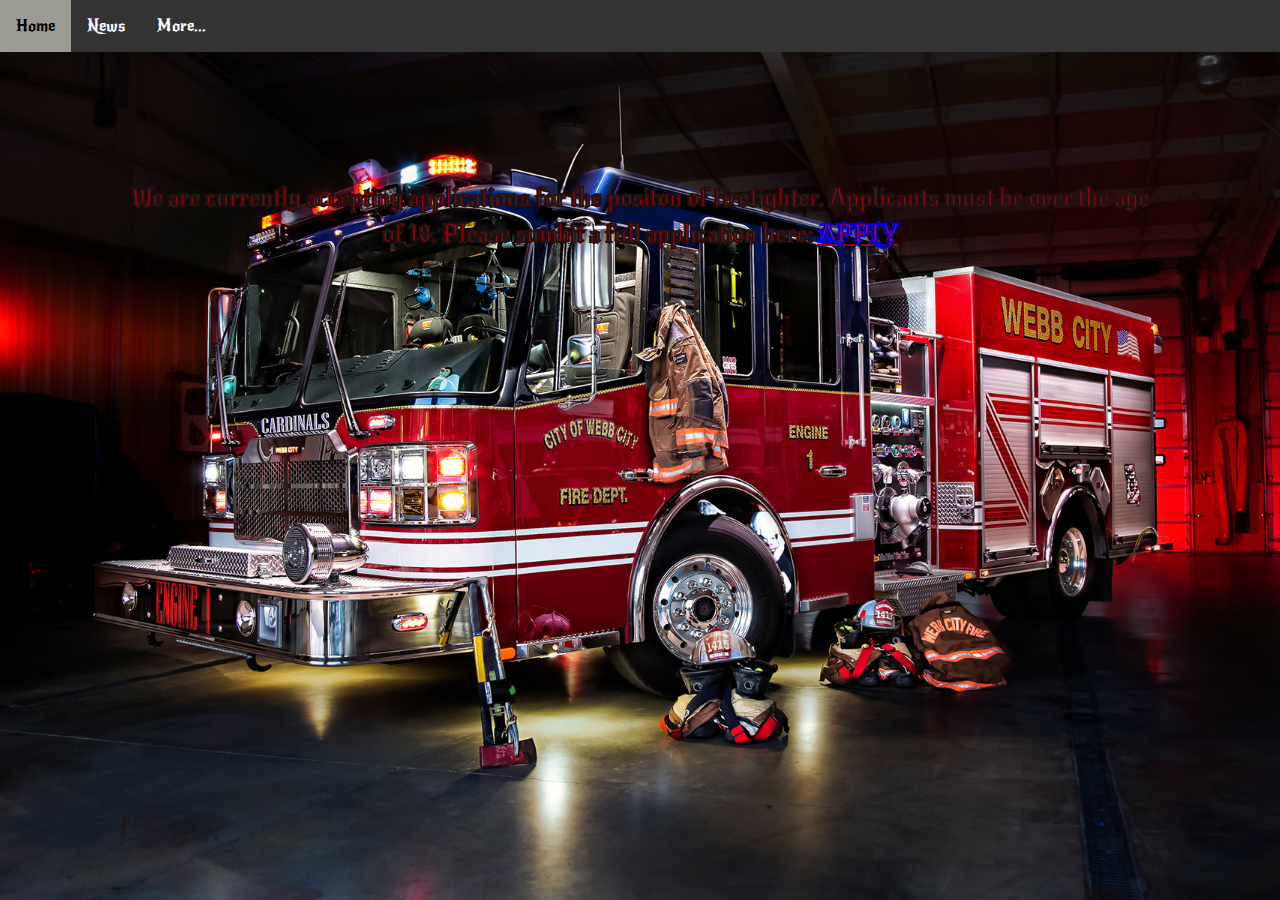
<file: joinourteam.html>
<!DOCTYPE html>
<html lang="en">
<head>
    <meta charset="UTF-8">
    <meta http-equiv="X-UA-Compatible" content="IE=edge">
    <meta name="viewport" content="width=device-width, initial-scale=1.0">
    <link href='https://fonts.googleapis.com/css?family=New Rocker' rel='stylesheet'>
    <link rel="stylesheet" href="css/style.css">
    <title>WebbCityFireDepartment</title>
</head>

<body>
    <ul>
        <li><a href="index.html" >Home</a></li>
        <li><a href="news.html" >News</a></li>
        <li class="dropdown">
          <a href="javascript:void(0)" class="dropbtn">More...</a>
          <div class="dropdown-content">
            <a href="contactinfo.html">Contact Information</a>
            <a href="aboutus.html">About Us</a>
            <a href="joinourteam.html">Join Our Team</a>
          </div>
        </li>
      </ul>
      <main class="container">
        <h2> We are currently accepting applications for the positon of firefighter. Applicants must be over the age of 18. Please sumbit a full application here: 
            <a href="https://docs.google.com/forms/d/e/1FAIpQLSd0GPEH5SrhUoUSJe5xjAgoyvQDttYQhtHGfNVVD_I68a2u8w/viewform?usp=sf_link" target="_blank">APPLY</a>
      </main>
</body>
</html>
</file>
<file: css/style.css>
*{
    margin: 0;
    padding: 0;
    box-sizing: border-box;
}


/* transparent text box */
div.background {
  background: url(klematis.jpg) repeat;
  border: 12px solid #E4E3E8ff;
}

div.transbox {
  margin: 30px;
  background-color: #ffffff;
  border: 5px solid black;
  opacity: 0.6;
}

div.transbox p {
  margin: 5%;
  font-weight: bold;
  color: #000000;
}

.container{
/* border: 20px outset #DA1106ff;
    
    margin: 0.5em 0.5em;
    /*margin-top: 1.5em;
    margin-right: 2em;
    margin-bottom: 2em;
    margin-left: 2em;*/
    padding: 10%;
}

.center{
    display: block;
    margin-left: auto;
    margin-right: auto;
    width: 10%;
}

  body{
    font-family: 'New rocker';
    line-height: 1.5; 
    color: #221A1Cff;
    background-color:#908E55ff;
    background-image: url("../engineone.jpg");
    background-size: auto;
    background-position: center center;
    background-size: cover;
    background-repeat: no-repeat;
    background-attachment: fixed;
}



h1{
    color:#1D1311ff;
    -webkit-text-fill-color:#9E000Cff;
    -webkit-text-stroke-width: 1px;
    box-shadow: 2px;
    text-align: center;
}
h2{
    color:#1D1311ff;
    -webkit-text-fill-color:#9E000Cff;
    -webkit-text-stroke-width: 1px;
     box-shadow: 2px;
     text-align: center;

}
h3{
  color:#1D1311ff;
    -webkit-text-fill-color:#9E000Cff;
    -webkit-text-stroke-width: 1px;
     box-shadow: 2px;
     text-align: center;
}

p{
    color:black;
    -webkit-text-fill-color:white;
    -webkit-text-stroke-width: .6px;
     box-shadow:2px;
     text-align: center
}



/* Style the tab */
.tab {
    overflow: hidden;
    border: 1px solid #ccc;
    background-color: #f1f1f1;
  }
  
  /* Style the buttons inside the tab */
  .tab button {
    background-color: inherit;
    float: left;
    border: none;
    outline: none;
    cursor: pointer;
    padding: 14px 16px;
    transition: 0.3s;
    font-size: 30px;
  }
  
  /* Change background color of buttons on hover */
  .tab button:hover {
    background-color: #ddd;
  }
  
  /* Create an active/current tablink class */
  .tab button.active {
    background-color: #ccc;
  }
  
  /* Style the tab content */
  .tabcontent {
    display: none;
    padding: 6px 12px;
    border: 1px solid #ccc;
    border-top: none;
  }
  
  /* Style the close button */
  .topright {
    float: right;
    cursor: pointer;
    font-size: 28px;
  }
  
  .topright:hover {color: red;}

/* end tab bar*/


ul {
  list-style-type: none;
  margin: 0;
  padding: 0;
  overflow: hidden;
  background-color: #333;
}

li {
  float: left;
}

li a, .dropbtn {
  display: inline-block;
  color: white;
  text-align: center;
  padding: 14px 16px;
  text-decoration: none;
}

li a:hover, .dropdown:hover .dropbtn {
  background-color:#9C9C94ff;
}

li.dropdown {
  display: inline-block;
}

.dropdown-content {
  display: none;
  position: absolute;
  background-color: #f9f9f9;
  min-width: 160px;
  box-shadow: 0px 8px 16px 0px rgba(3, 3, 3, 0.2);
  z-index: 1;
}

.dropdown-content a {
  color: black;
  padding: 12px 16px;
  text-decoration: none;
  display: block;
  text-align: left;
}

.dropdown-content a:hover {background-color: #f1f1f1;}

.dropdown:hover .dropdown-content {
  display: block;
}



/* unvisited link */
a:link {
  color: none
}

/* visited link */
a:visited {
  color: none;
}

/* mouse over link */
a:hover {
color: black;
}

/* selected link */
a:active {
  color: rgb(82, 0, 0);
} 

/* Hero Image*/

body, html {
  height: 100%;
  margin: 0;
}

.hero-image {
  background-image: linear-gradient(rgba(0, 0, 0, 0.5), rgba(0, 0, 0, 0.5)), url("../WCfirelogo.jpg");
  height: 60%;
  background-position: center;
  background-repeat: no-repeat;
  background-size: cover;
  position: relative;
}

.hero-text {
  text-align: center;
  position: absolute;
  top: 50%;
  left: 50%;
  transform: translate(-50%, -50%);
  color: white;
}

.hero-text button {
  border: none;
  outline: 0;
  display: inline-block;
  padding: 10px 25px;
  color: black;
  background-color: #ddd;
  text-align: center;
  cursor: pointer;
}

.hero-text button:hover {
  background-color: #555;
  color: white;
}
</file>
